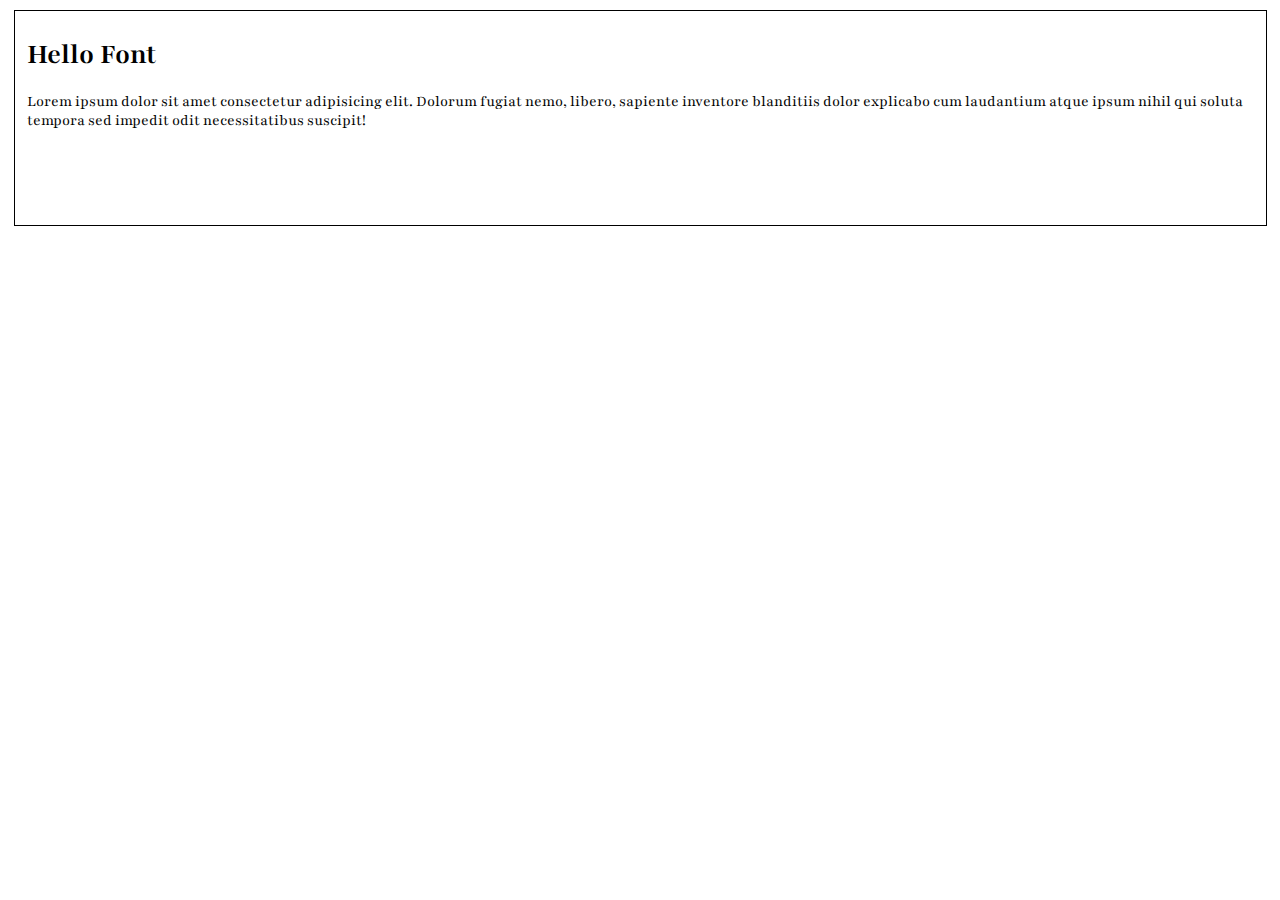
<file: index.html>
<!DOCTYPE html>
<html lang="en">
<head>
  <meta charset="UTF-8">
  <meta name="viewport" content="width=device-width, initial-scale=1.0">
  <title>Document</title>
  <style>
@import url('https://fonts.googleapis.com/css2?family=Playfair:ital,wght@1,300&display=swap');
body{
  font-family: 'Playfair', serif;
}
.bx{
  height: 200px;
  weight:200px;
  border: 1px solid black;
  margin: 10px 5px 4px 6px;
  padding: 5px 10px 9px 12px;
}

h1{
  font-size: 30px;
}
    p:hover::before{
      content: hello world;
      color: navy;
      font-size: 20px;
    }
  </style>
</head>
<body>
  <div class="bx">
  <h1>Hello Font</h1>
  <p>Lorem ipsum dolor sit amet consectetur adipisicing elit. Dolorum fugiat nemo, libero, sapiente inventore blanditiis dolor explicabo cum laudantium atque ipsum nihil qui soluta tempora sed impedit odit necessitatibus suscipit!</p>
</div>
</body>
</html>
</file>
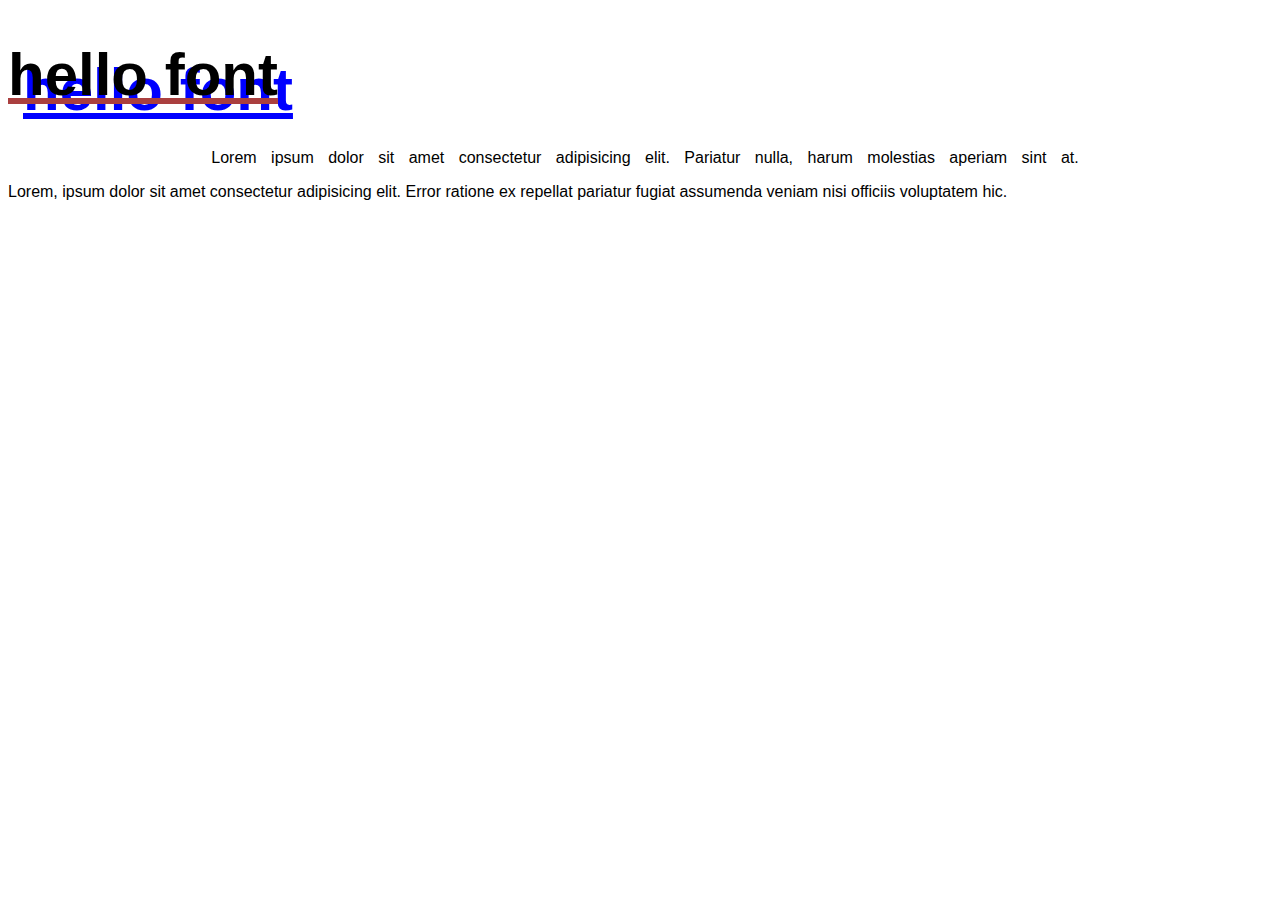
<file: app.html>
<!DOCTYPE html>
<html lang="en">

  <head>
    <meta charset="UTF-8">
    <meta name="viewport" content="width=device-width, initial-scale=1.0">
    <title>Document</title>

    <style>
     
     @font-face {
      font-family:faustina;
      src: url(assets/fonts/);
     }
      body {
        font-family: 'Oswald', sans-serif;
      }

      .bx {
        font-size: 30px;
      }

      h1 {
        font-size: 2em;
        text-transform: lowercase;
        text-decoration: underline solid rgb(170, 63, 63);
        text-shadow: 15px 15px blue;
      }

      .bx1 p {
        /* letter-spacing: 10px; */
        word-spacing: 10px;
        text-indent: 10px;
        text-align: center;
      }
    </style>

  </head>

  <body>

    <div class="bx">
      <h1>Hello Font</h1>
    </div>

    <div class="bx1">
      <p>Lorem ipsum dolor sit amet consectetur adipisicing elit. Pariatur nulla, harum molestias aperiam sint at.</p>
    </div>


    <p>Lorem, ipsum dolor sit amet consectetur adipisicing elit. Error ratione ex repellat pariatur fugiat assumenda
      veniam nisi officiis voluptatem hic.</p>








  </body>

</html>
</file>
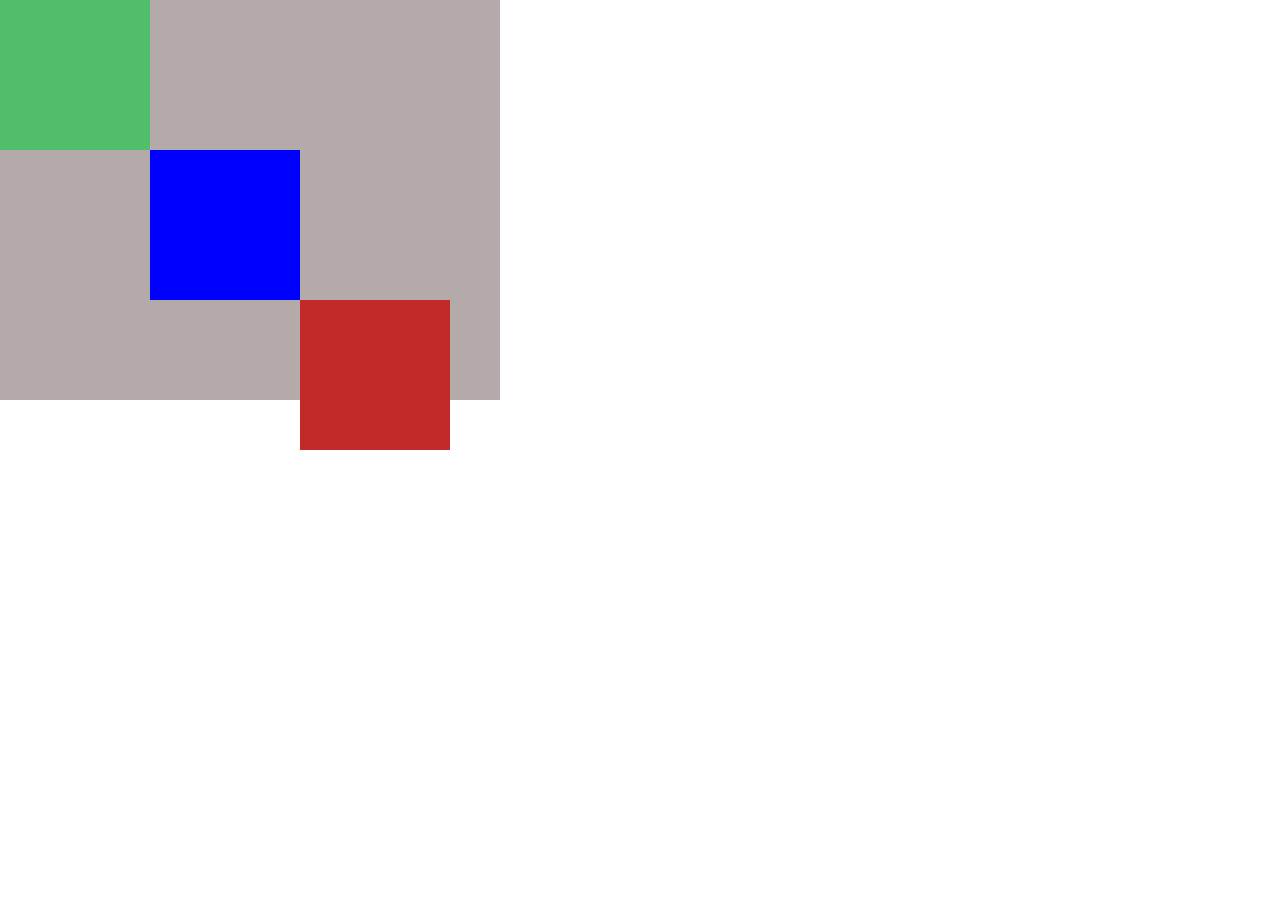
<file: box.html>
<!DOCTYPE html>
<html lang="en">

  <head>
    <meta charset="UTF-8">
    <meta name="viewport" content="width=device-width, initial-scale=1.0">
    <title>Document</title>

    <style>
      * {
        padding: 0;
        margin: 0;
        box-sizing: border-box;
      }

      .bx {
        height: 400px;
        width: 500px;
        position: relative;
        background-color: rgb(180, 170, 170);
      }

      .bx1 {
        height: 150px;
        width: 150px;
        position: absolute;
        margin-left: 300px;
        margin-top: 300px;
        background-color: rgb(194, 42, 42);
      }

      .bx2 {
        height: 150px;
        width: 150px;
        background-color:blue; 
        position: absolute;
        margin-left: 150px;
        margin-top: 150px;

      }
      .bx3 {
        height: 150px;
        width: 150px;
        background-color: rgb(82, 189, 107);bottom: right0;
        position: absolute;

      }
    </style>

  </head>

  <body>

    <div class="bx">
      <div class="bx1"></div>
      <div class="bx2"></div>
      <div class="bx3"></div>
      <div class="bx4"></div>
    </div>
    

  </body>

</html>
</file>
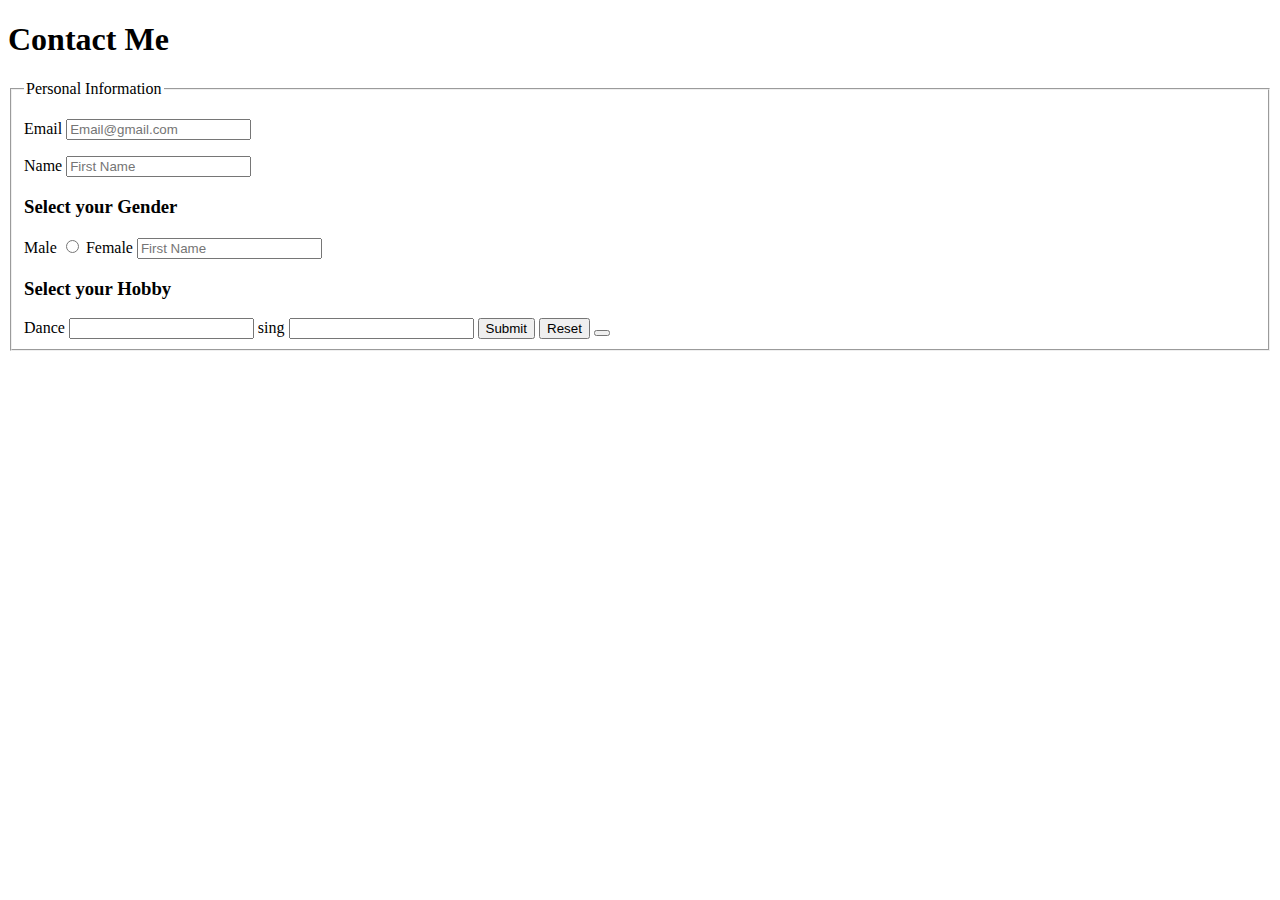
<file: Contact.html>
<!DOCTYPE html>
<html lang="en">
<head>
  <meta charset="UTF-8">
  <meta name="viewport" content="width=device-width, initial-scale=1.0">
  <title>Document</title>
</head>
<body>
  <h1>Contact Me</h1>
  <fieldset>
    <legend>Personal Information</legend>
    <form action="mailto" method="post">
      <p>
        <label for="email">Email</label>
        <input type="email" id="email" name="email" placeholder="Email@gmail.com">
        
      </p>
      <p>
        <label for="username">Name</label>
        <input type="text" id="username" name="username" placeholder="First Name">
      </p>
      <p>
        <h3>Select your Gender</h3>
        <label for="male">Male</label>
         <input type="radio" id="male" value="male">
        <label for="Female">Female</label>
        <input type="Female" id="Female" name="Female" placeholder="First Name">
      </p>
      <h3>Select your Hobby</h3>
      <label for="Dance">Dance</label>
      <input for="checkbox"id="dance" name="dance">
      <label for="sing">sing</label>
      <input for="checkbox"id="sing" name="sing">
    <button type="submit">Submit</button>
    <button type="reset">Reset</button>
    <button></button>
    </form>
  </fieldset>
 
</body>
</html>
</file>
